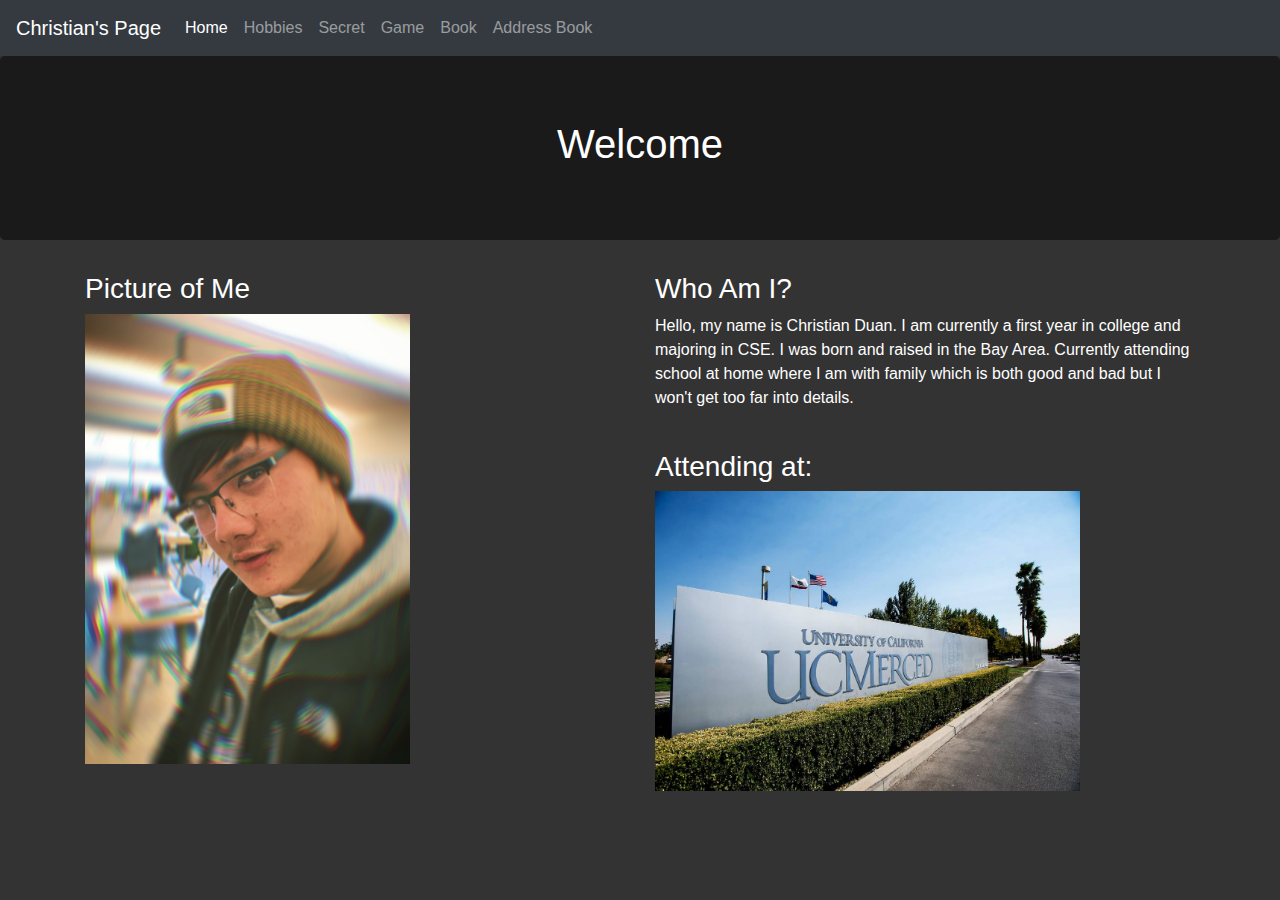
<file: Lab/templates/index.html>
<!DOCTYPE html>

<html lang = "en">

<head>
    <meta charset = "UTF-8">
    <meta name = "viewport" content = "width=device-width, initial-scale=1, shrink-to-fit=no">
    <title>Home</title>

    <link rel = "stylesheet" href = "../static/bootstrap/bootstrap.min.css">
    <script src = "../static/jquery/jquery.js"></script>
    <script src = "../static/bootstrap/bootstrap.min.js"></script>
    <script src = "../static/main.js"></script>
    <link rel = "stylesheet" type = "text/css" href = "../static/css/styles.css">
</head>

<body class = "darkgray-bg">	
	<nav class = "navbar navbar-expand-md bg-dark navbar-dark">
	<!-- Brand -->
	<a class = "navbar-brand" href = "#">Christian's Page</a>

	<!-- Toggler/collapsibe Button -->
	<button class = "navbar-toggler" type = "button" data-toggle = "collapse" data-target = "#collapsibleNavbar">
		<span class = "navbar-toggler-icon"></span>
	</button>

	<!-- Navbar links -->
	<div class = "collapse navbar-collapse" id = "collapsibleNavbar">
		<ul class = "navbar-nav">
		<li class = "nav-item">
			<a class = "nav-link active" href = "#">Home</a>
		</li>
		<li class="nav-item">
            <a class = "nav-link" href = "./hobbies.html">Hobbies</a>
		</li>
		<li class = "nav-item">
			<a class = "nav-link" href = "./secret.html">Secret</a>
		</li>
		<li class = "nav-item">
			<a class = "nav-link" href = "./game.html">Game</a>
		</li>
		<li class = "nav-item">
			<a class = "nav-link" href = "./book.html">Book</a>
		</li>
		<li class = "nav-item">
			<a class = "nav-link" href = "./addressbook.html">Address Book</a>
		</li>
		</ul>
	</div> 
	</nav>

	<div class = "jumbotron text-center black-bg">
		<h1 class = "white">Welcome</h1>
	</div>

	<div class = "container">
		<div class = "row">
			<div class = "col-sm-6">
				<h3 class = "white">Picture of Me</h3>
				<img width = "325" height = "450" src = "../static/images/christian-min.jpg">
			</div>

			<div class = "col-sm-6">
				<h3 class = "white">Who Am I?</h3>
				<p class = "white">Hello, my name is Christian Duan. I am currently a first year in college and majoring
				in CSE. I was born and raised in the Bay Area. Currently attending school at home where 
				I am with family which is both good and bad but I won't get too far into details.
				</p>
				<br>
				<h3 class = "white">Attending at:</h3>
				<img width = "425" height = "300" src = "../static/images/UCM.jpg">
			</div>
		</div>
	</div>
</body>

</html>
</file>
<file: Lab/static/css/styles.css>
.black-bg{
	background-color: #1a1a1a
}

.right{
	margin-right: 5px;
}

.border{
	border: 5px solid white;
}

.darkgray-bg{
	background-color: #333333
}

.white{
	color: #ffffff
}

.hidden{
	display: none;
}

.spaceside{
	margin-left: 10px;
	margin-right: 20px;
	font-size: 24px;
}

.spaceup{
	margin-top: 10px;
}

.addresspadding{
	padding-top: 10px;
	padding-bottom: 10px;
	padding-left: 10px;
	padding-right: 10px;
}

.pole{
	position: absolute; 
	top: 400px; 
	left: 350px;
	height: 400px;
}

.head{
	position:absolute; 
	top:460px; 
	left:490px; 
	width: 100px;
}

.body{
	position:absolute; 
	top:540px; 
	left:520px;
	width: 50px;
}

.left-arm{
	position:absolute; 
	top:500px; 
	left:465px;
	width: 100px;
}

.right-arm{
	position:absolute; 
	top:500px; 
	left:525px;
	width: 100px;
}

.left-leg{
	position:absolute; 
	top:620px; 
	left:495px;
	width:80px;
}

.right-leg{
	position:absolute; 
	top:620px; 
	left:515px;
	width:80px;
}
</file>
